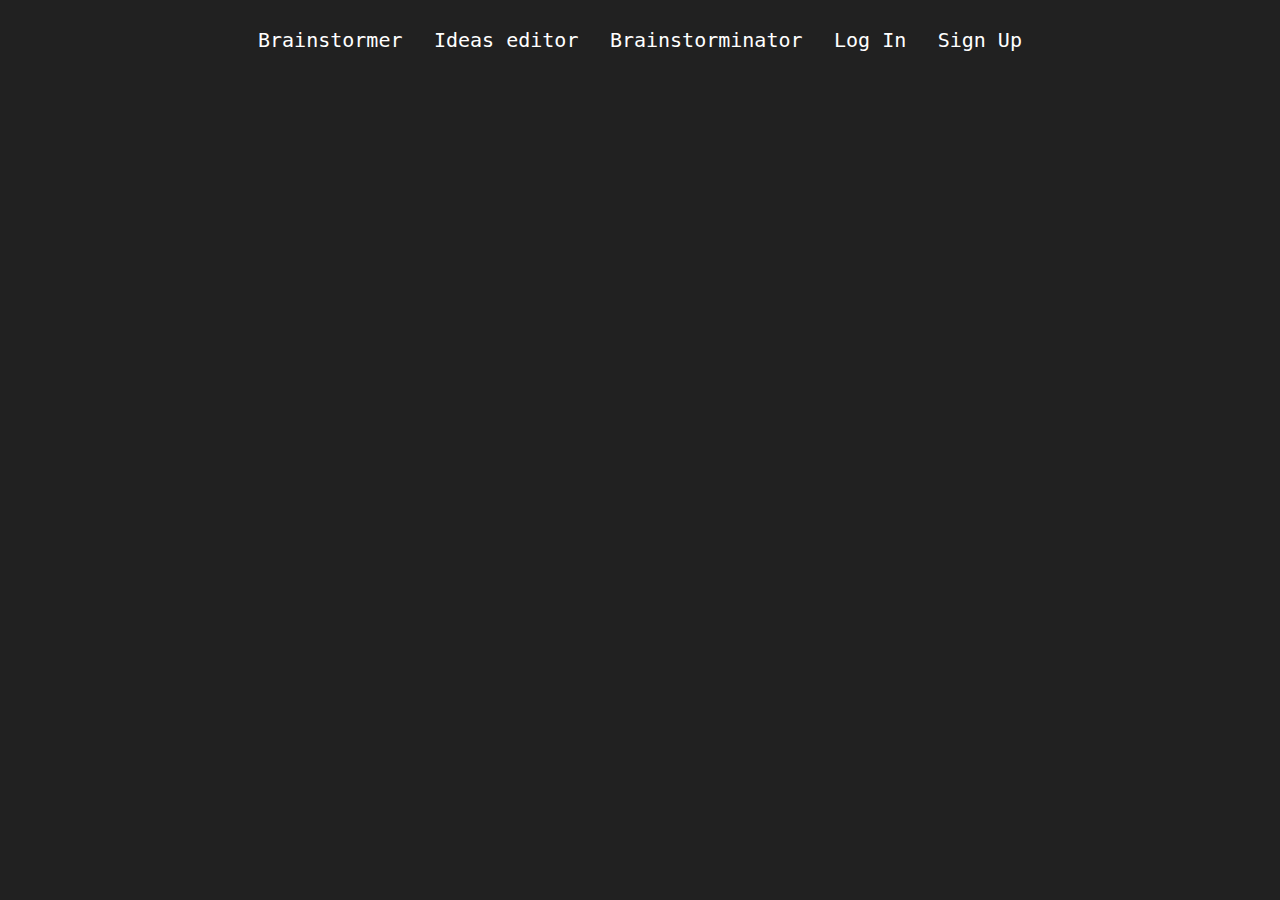
<file: templates/editor.html>
<!DOCTYPE html>
<html lang="en">
<head>
    <meta charset="UTF-8">
    <meta http-equiv="X-UA-Compatible" content="IE=edge">
    <meta name="viewport" content="width=device-width, initial-scale=1.0">
    <link rel="preconnect" href="https://fonts.googleapis.com">
    <link rel="preconnect" href="https://fonts.gstatic.com" crossorigin>
    <link href="https://fonts.googleapis.com/css2?family=Nabla&family=PT+Mono&family=Rajdhani&family=Reem+Kufi+Fun&family=Righteous&display=swap" rel="stylesheet">
    <link rel="stylesheet" href="/static/editor.css">
    <title>Editor</title>
</head>
    <body>
        <header>
            <a href="/">Brainstormer</a>
            <a href="/editor">Ideas editor</a>
            <a href="/">Brainstorminator</a>
            <a href="/login">Log In</a>
            <a href="/create_account">Sign Up</a>
        </header>
    </body>
</html>
</file>
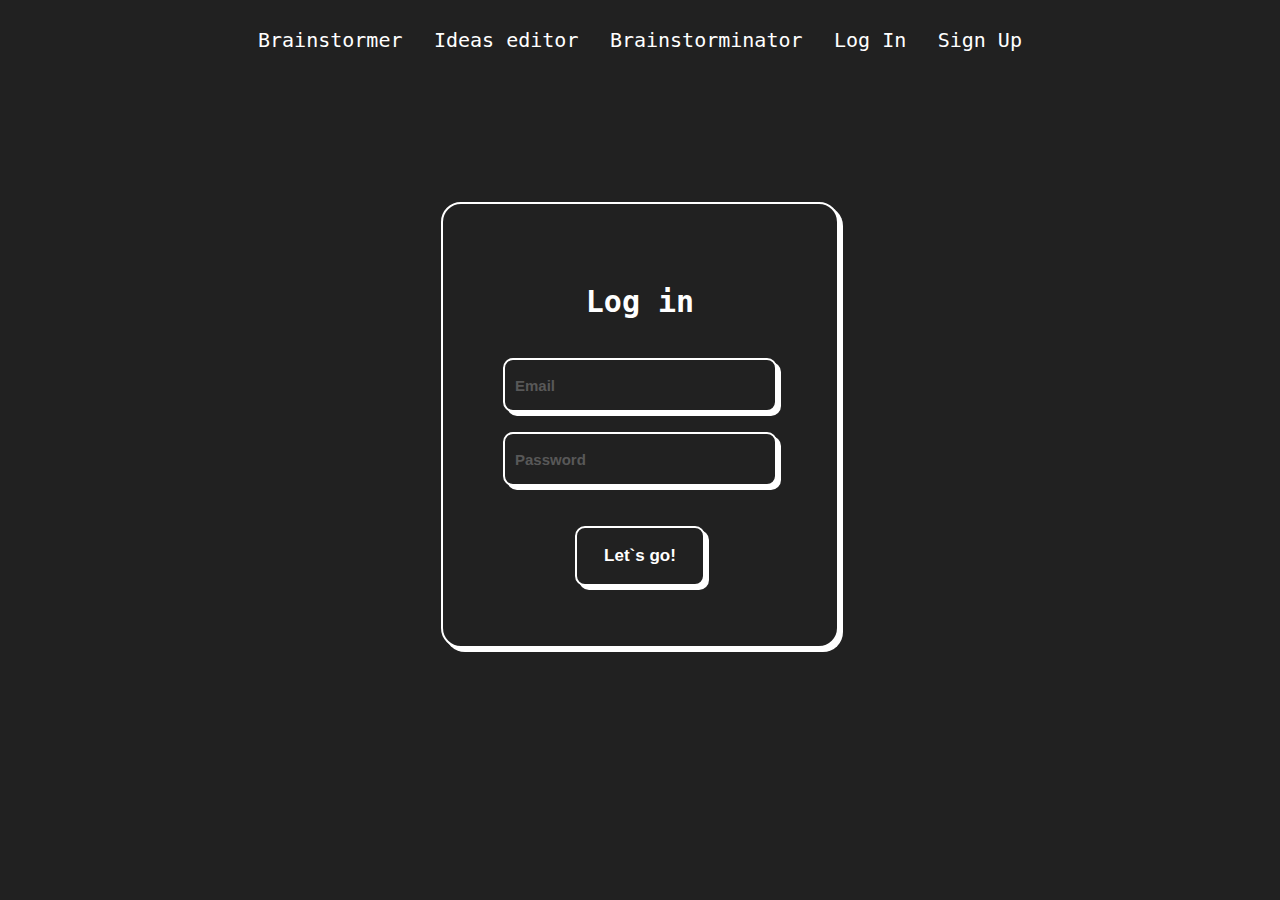
<file: templates/login.html>
<!DOCTYPE html>
<html lang="en">
<head>
    <meta charset="UTF-8">
    <meta http-equiv="X-UA-Compatible" content="IE=edge">
    <meta name="viewport" content="width=device-width, initial-scale=1.0">
    <link rel="preconnect" href="https://fonts.googleapis.com">
    <link rel="preconnect" href="https://fonts.gstatic.com" crossorigin>
    <link href="https://fonts.googleapis.com/css2?family=Nabla&family=PT+Mono&family=Rajdhani&family=Reem+Kufi+Fun&family=Righteous&display=swap" rel="stylesheet">
    <link rel="stylesheet" href="/static/login-signup.css">
    <title>Document</title>
</head>
    <body>
        <header>
            <a href="/">Brainstormer</a>
            <a href="/editor">Ideas editor</a>
            <a href="/">Brainstorminator</a>
            <a href="/login">Log In</a>
            <a href="/create_account">Sign Up</a>
        </header>

        <main>
            <div class="form-content">
                <form class="form" action="/auth" method="POST">
                    <h1 class="title">Log in</h1>
                    <input type="email" placeholder="Email" name="email" class="input">
                    <input type="password" placeholder="Password" name="password" class="input">
                    <button class="button-confirm">Let`s go!</button>
                </form>
            </div>
        </main>
    </body>
</html>
</file>
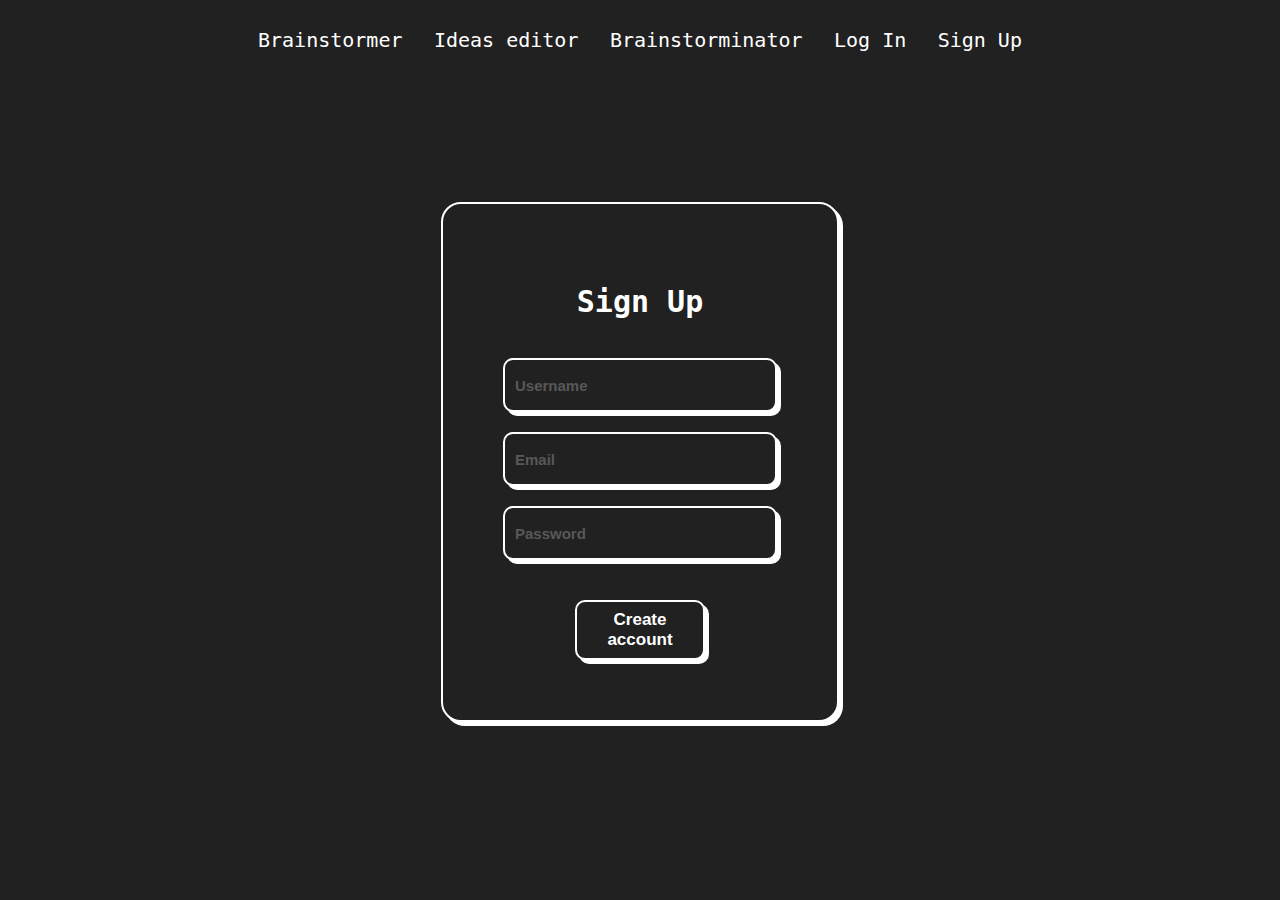
<file: templates/signup.html>
<!DOCTYPE html>
<html lang="en">
<head>
    <meta charset="UTF-8">
    <meta http-equiv="X-UA-Compatible" content="IE=edge">
    <meta name="viewport" content="width=device-width, initial-scale=1.0">
    <link rel="preconnect" href="https://fonts.googleapis.com">
    <link rel="preconnect" href="https://fonts.gstatic.com" crossorigin>
    <link href="https://fonts.googleapis.com/css2?family=Nabla&family=PT+Mono&family=Rajdhani&family=Reem+Kufi+Fun&family=Righteous&display=swap" rel="stylesheet">
    <link rel="stylesheet" href="/static/login-signup.css">
    <title>Document</title>
</head>
    <body>
        <header>
            <a href="/">Brainstormer</a>
            <a href="/editor">Ideas editor</a>
            <a href="/">Brainstorminator</a>
            <a href="/login">Log In</a>
            <a href="/create_account">Sign Up</a>
        </header>

        <main>
            <div class="form-content">
                <form class="form" action="/signup", method="POST">
                    <h1 class="title">Sign Up</h1>
                    <input type="username" placeholder="Username" name="username" class="input">
                    <input type="email" placeholder="Email" name="email" class="input">
                    <input type="password" placeholder="Password" name="password" class="input">
                    <button class="button-confirm">Create account</button>
                </form>
            </div>
        </main>
    </body>
</html>
</file>
<file: static/editor.css>
body {
    font-family: 'PT Mono', monospace;
    background-color: #212121;
}

header{
    display: flex;
    justify-content: space-between;
    align-items: center;
    /*background-color: white;*/
    padding: 20px;
    padding-left: 250px;
    padding-right: 250px;
    padding-bottom: 100px;
    border-radius: 10px;
}

a {
    text-decoration: none;
    color: white;
    font-size: 20px;
}
</file>
<file: static/login-signup.css>
body {
    font-family: 'PT Mono', monospace;
    background-color: #212121;
    color: white;
}

header{
    display: flex;
    justify-content: space-between;
    align-items: center;
    padding: 20px;
    padding-left: 250px;
    padding-right: 250px;
    padding-bottom: 100px;
    border-radius: 10px;
}

a {
    text-decoration: none;
    color: white;
    font-size: 20px;
}

.form-content {
    display: flex;
    justify-content: center;
    align-items: center;
    margin: 50px;
}

.form {
    --input-focus: white;
    --font-color: white;
    --font-color-sub: #666;
    --bg-color: #212121;
    --main-color: white;
    padding: 60px;
    background: #212121;
    display: flex;
    flex-direction: column;
    align-items: center;
    justify-content: center;
    gap: 20px;
    border-radius: 20px;
    border: 2px solid var(--main-color);
    box-shadow: 4px 4px var(--main-color);
}
  
.title {
    color: var(--font-color);
    font-weight: 900;
    font-size: 30px;
    margin-bottom: 19px;
}
  
.input {
    width: 250px;
    height: 40px;
    border-radius: 10px;
    border: 2px solid var(--main-color);
    background-color: var(--bg-color);
    box-shadow: 4px 4px var(--main-color);
    font-size: 15px;
    font-weight: 600;
    color: var(--font-color);
    padding: 5px 10px;
    outline: none;
}
  
.input::placeholder {
    color: var(--font-color-sub);
    opacity: 0.8;
}
  
.input:focus {
    border: 2px solid var(--input-focus);
}
  
.login-with {
    display: flex;
    gap: 20px;
}

.button-confirm:active {
    box-shadow: 0px 0px var(--main-color);
    transform: translate(3px, 3px);
}
  
.button-confirm {
    margin: 20px auto 0 auto;
    width: 130px;
    height: 60px;
    border-radius: 10px;
    border: 2px solid var(--main-color);
    background-color: var(--bg-color);
    box-shadow: 4px 4px var(--main-color);
    font-size: 17px;
    font-weight: 600;
    color: var(--font-color);
    cursor: pointer;
}
</file>
